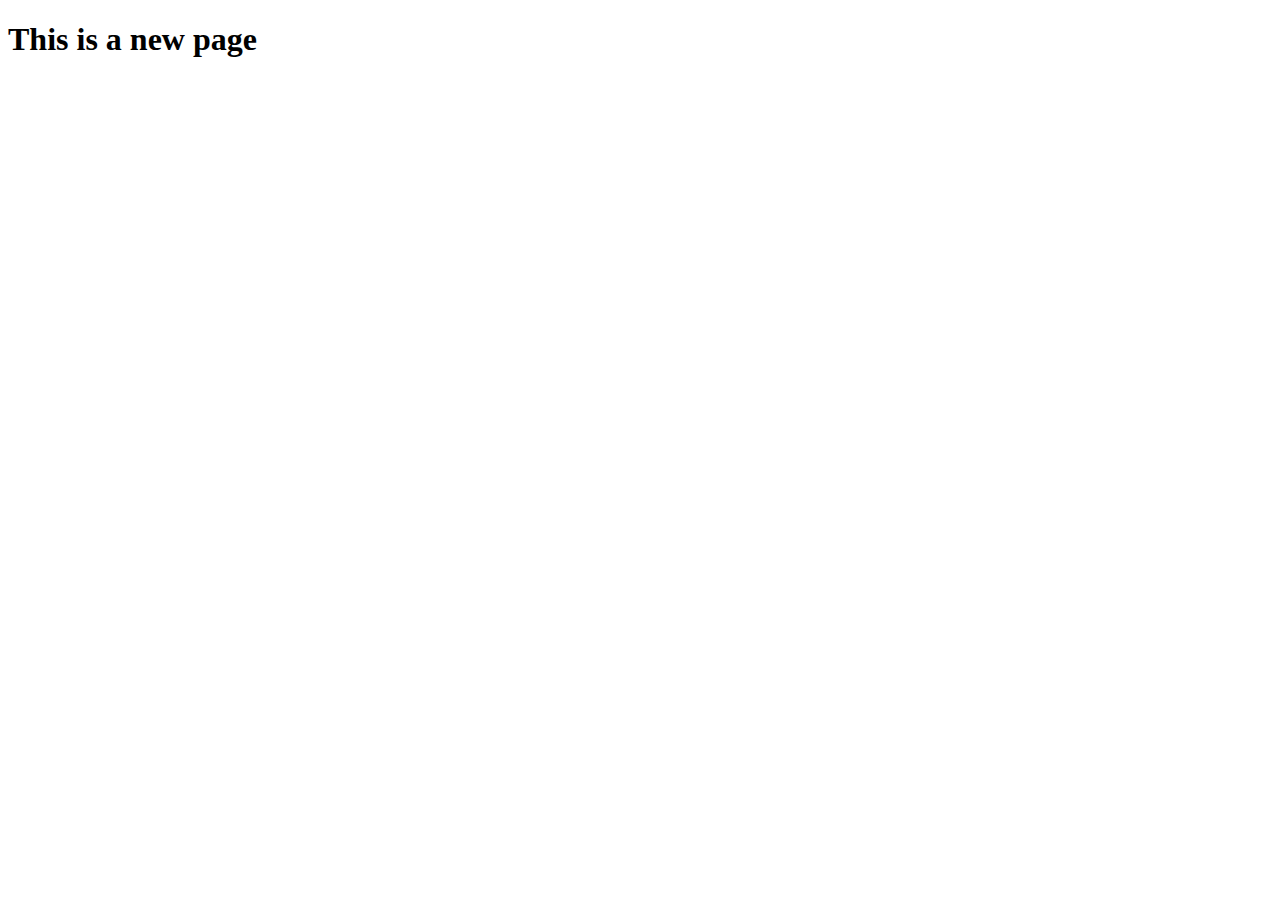
<file: index.html>
<!DOCTYPE html>
<html lang="en">
<head>
    <meta charset="UTF-8">
    <meta name="viewport" content="width=device-width, initial-scale=1.0">
    <meta http-equiv="X-UA-Compatible" content="ie=edge">
    <title>Document</title>
</head>

<body>
    <h1>This is a new page</h1>
    
</body>
</html>
<!Users/isabelmelchor/Desktop/Code Projects March/Hello World/index.html -->
</file>
